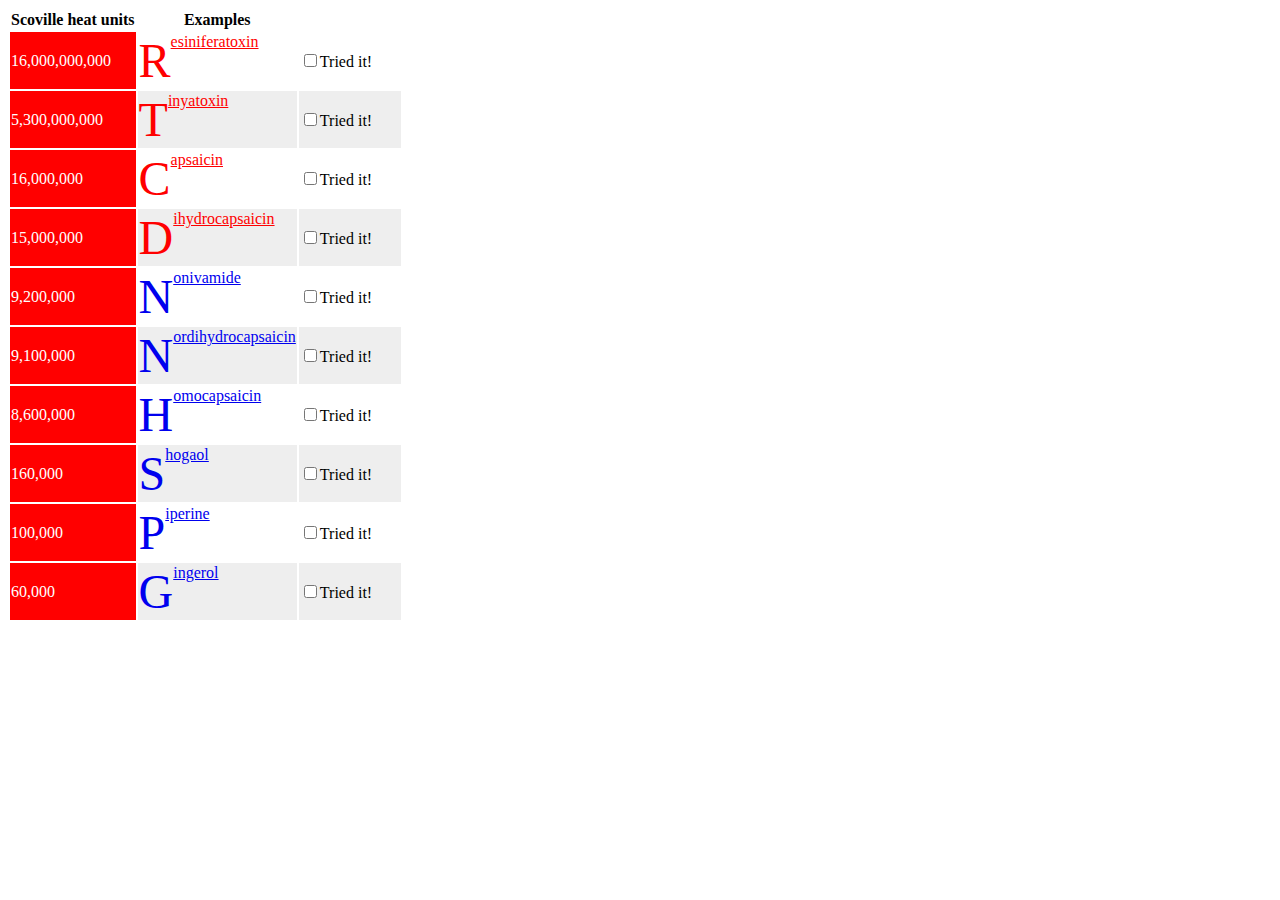
<file: 1/index.html>
<!doctype html>
<html>
 <head>
   <title>Red Hot Chili Peppers</title>
   <link rel="stylesheet" type="text/css" href="style.css">
 </head>
 <body>
  <table>
    <tr>
      <th>Scoville heat units</th>
      <th>Examples</th>
      <th width="100"></th>
    </tr>

    <tr>
      <td>16,000,000,000</td>
      <td><a href="/wiki/Resiniferatoxin" title="Resiniferatoxin (16,000,000,000)">Resiniferatoxin</a></td>
      <td><input type="checkbox"><label>Tried it!</label></td>
    </tr>

    <tr>
      <td>5,300,000,000</td>
      <td><a href="/wiki/Tinyatoxin" title="Tinyatoxin (5,300,000,000)">Tinyatoxin</a></td>
      <td><input type="checkbox"><label>Tried it!</label></td>
    </tr>

    <tr>
      <td>16,000,000</td>
      <td><a href="/wiki/Capsaicin" title="Capsaicin (16,000,000)">Capsaicin</a></td>
      <td><input type="checkbox"><label>Tried it!</label></td>
    </tr>

    <tr>
      <td>15,000,000</td>
      <td><a href="/wiki/Dihydrocapsaicin" title="Dihydrocapsaicin (15,000,000)">Dihydrocapsaicin</a></td>
      <td><input type="checkbox"><label>Tried it!</label></td>
    </tr>

    <tr>
      <td>9,200,000</td>
      <td><a href="/wiki/Nonivamide" title="Nonivamide (9,200,000)">Nonivamide</a></td>
      <td><input type="checkbox"><label>Tried it!</label></td>
    </tr>
    
    <tr>
      <td>9,100,000</td>
      <td><a href="/wiki/Nordihydrocapsaicin" title="Nordihydrocapsaicin (9,100,000)">Nordihydrocapsaicin</a></td>
      <td><input type="checkbox"><label>Tried it!</label></td>
    </tr>
    
    <tr>
      <td>8,600,000</td>
      <td><a href="/wiki/Homocapsaicin" title="Homocapsaicin (6,600,000)">Homocapsaicin</a></td>
      <td><input type="checkbox"><label>Tried it!</label></td>
    </tr>
    
    <tr>
      <td>160,000</td>
      <td><a href="/wiki/Shogaol" title="Shogaol (160,000)">Shogaol</a></td>
      <td><input type="checkbox"><label>Tried it!</label></td>
    </tr>
    
    <tr>
      <td>100,000</td>
      <td><a href="/wiki/Piperine" title="Piperine (100,000)">Piperine</a></td>
      <td><input type="checkbox"><label>Tried it!</label></td>
    </tr>
    
    <tr>
      <td>60,000</td>
      <td><a href="/wiki/Gingerol" title="Gingerol (60,000)">Gingerol</a></td>
      <td><input type="checkbox"><label>Tried it!</label></td>
    </tr>
  </table>
  </body>
 </html>
</file>
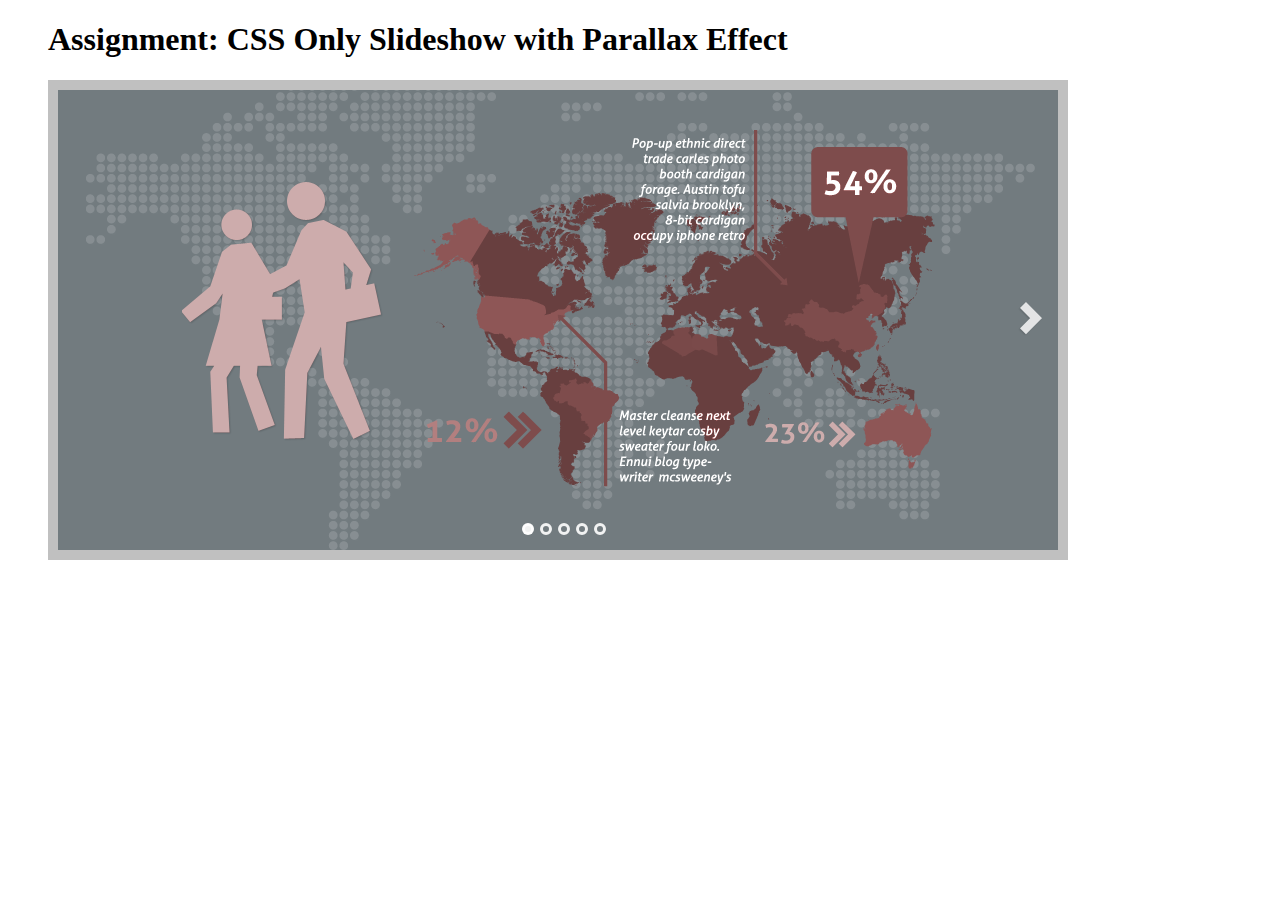
<file: 2/animation-transition/index.html>
<!doctype html>
<html lang="en">
    <head>
        <title>Assignment: Slideshow with Parallax Effect</title>
        <meta name="viewport" content="width=device-width, initial-scale=1.0"> 
        <link rel="stylesheet" type="text/css" href="css/style.css" />
    </head>
    <body>
        <main>
			<header>
				<h1>Assignment: CSS Only Slideshow <span>with Parallax Effect</span></h1>
			</header>
			
			<section class="sp-slideshow">
				<input id="button-1" type="radio" name="radio-set" class="sp-selector-1" checked="checked" />
				<label for="button-1" class="button-label-1"></label>
				
				<input id="button-2" type="radio" name="radio-set" class="sp-selector-2" />
				<label for="button-2" class="button-label-2"></label>
				
				<input id="button-3" type="radio" name="radio-set" class="sp-selector-3" />
				<label for="button-3" class="button-label-3"></label>
				
				<input id="button-4" type="radio" name="radio-set" class="sp-selector-4" />
				<label for="button-4" class="button-label-4"></label>
				
				<input id="button-5" type="radio" name="radio-set" class="sp-selector-5" />
				<label for="button-5" class="button-label-5"></label>
				
				<label for="button-1" class="sp-arrow sp-a1"></label>
				<label for="button-2" class="sp-arrow sp-a2"></label>
				<label for="button-3" class="sp-arrow sp-a3"></label>
				<label for="button-4" class="sp-arrow sp-a4"></label>
				<label for="button-5" class="sp-arrow sp-a5"></label>
				
				<div class="sp-content">
					<div class="sp-parallax-bg"></div>
					<ul class="sp-slider clearfix">
						<li><img src="images/image1.png" alt="image01" /></li>
						<li><img src="images/image2.png" alt="image02" /></li>
						<li><img src="images/image3.png" alt="image03" /></li>
						<li><img src="images/image4.png" alt="image04" /></li>
						<li><img src="images/image5.png" alt="image05" /></li>
					</ul>
				</div>
			</section>                       
		</main>
	</body>
</html>
</file>
<file: 1/style.css>
th{
  font-weight: 900;
}
td:first-of-type{
  color:white;
  background: red;
}
tr:nth-of-type(2n+3){
	background: #eee;
}
checked{
	background: blue;
}
:checked~label{
	color: red;
}
td:nth-of-type(2n):first-letter{
	float:left;
	font-size: 300%;
	vertical-align: top;
}
[title*=",000,000"]{
	color: red;
}
</file>
<file: 2/animation-transition/css/style.css>
main {
    margin: auto 40px;
}
    
.sp-slideshow {
    position: relative;
    max-width: 1000px;
    min-width: 260px;
    height: 460px;
    border: 10px solid silver;
}

.sp-content {
    position: relative;
    width: 100%;
    height: 100%;
    overflow: hidden;
}

.sp-parallax-bg {
    background: url(../images/map.png) repeat-x scroll 0 0;
    background-size: cover;
    position: absolute;
    top: 0;
    left: 0;
    width: 100%;
    height: 100%;
    overflow: hidden;
    transition: background-position 0.7s linear ; 
}

.sp-slideshow input {
    position: absolute;
    bottom: 15px;
    left: 50%;
    width: 9px;
    height: 9px;
    z-index: 1001;
    cursor: pointer;
    filter: alpha(opacity=0);
    opacity: 0;
}

.sp-slideshow input + label {
    position: absolute;
    bottom: 15px;
    left: 50%;
    width: 6px;
    height: 6px;
    display: block;
    z-index: 1000;
    border: 3px solid rgba(255,255,255,0.9);
    border-radius: 50%;
    transition: background-color 10s linear 0.1s; 
}

.sp-slideshow input:checked + label {
    background-color: #fff;
    background-color: rgba(255,255,255,0.9);
}

.sp-selector-1, .button-label-1 {
    margin-left: -36px;
}

.sp-selector-2, .button-label-2 {
    margin-left: -18px;
}

.sp-selector-4, .button-label-4 {
    margin-left: 18px;
}

.sp-selector-5, .button-label-5 {
    margin-left: 36px;
}

.sp-arrow {
    position: absolute;
    top: 50%;
    width: 28px;
    height: 38px;
    margin-top: -19px;
    display: none;
    opacity: 0.8;
    cursor: pointer;
    z-index: 1000;
    background: transparent url(../images/arrows.png) no-repeat;
    transition: opacity linear 0.3s; 
}

.sp-arrow:hover{
    opacity: 1;
}

.sp-arrow:active{
    margin-top: -18px;
}

.sp-selector-1:checked ~ .sp-arrow.sp-a2,
.sp-selector-2:checked ~ .sp-arrow.sp-a3,
.sp-selector-3:checked ~ .sp-arrow.sp-a4,
.sp-selector-4:checked ~ .sp-arrow.sp-a5 {
    right: 15px;
    display: block;
    background-position: top right;
}

.sp-selector-2:checked ~ .sp-arrow.sp-a1,
.sp-selector-3:checked ~ .sp-arrow.sp-a2,
.sp-selector-4:checked ~ .sp-arrow.sp-a3,
.sp-selector-5:checked ~ .sp-arrow.sp-a4 {
    left: 15px;
    display: block;
    background-position: top left;
}

input.sp-selector-1:checked ~ .sp-content {
    background-position: 0 0;
    background-color: #727b7f;
}

input.sp-selector-2:checked ~ .sp-content {
    background-position: -100px 0;
    background-color: #7f7276;
}

input.sp-selector-3:checked ~ .sp-content {
    background-position: -200px 0;
    background-color: #737f72;
}

input.sp-selector-4:checked ~ .sp-content {
    background-position: -300px 0;
    background-color: #79727f;
}

input.sp-selector-5:checked ~ .sp-content {
    background-position: -400px 0;
    background-color: #7d7f72;
}

input.sp-selector-1:checked ~ .sp-content .sp-parallax-bg {
    background-position: 0 0;
}

input.sp-selector-2:checked ~ .sp-content .sp-parallax-bg {
    background-position: -200px 0;
}

input.sp-selector-3:checked ~ .sp-content .sp-parallax-bg {
    background-position: -400px 0;
}

input.sp-selector-4:checked ~ .sp-content .sp-parallax-bg {
    background-position: -600px 0;
}

input.sp-selector-5:checked ~ .sp-content .sp-parallax-bg {
    background-position: -800px 0;
}

.sp-slider {
    position: relative;
    left: 0;
    width: 500%;
    height: 100%;
    list-style: none;
    margin: 0;
    padding: 0; 
    transition: left 0.8s ease; 
}

.sp-slider > li {
    color: #fff;
    width: 20%;
    box-sizing: border-box;
    height: 100%;
    padding: 0 60px;
    float: left;
    text-align: center;
    opacity: 0.4;
}

.sp-slider > li img{
	box-sizing: border-box;
	display: block;
	margin: 0 auto;
	padding: 40px 0 50px 0;
	max-height: 100%;
	max-width: 100%;
}

input.sp-selector-1:checked ~ .sp-content .sp-slider {
    left: 0;
}

input.sp-selector-2:checked ~ .sp-content .sp-slider {
    left: -100%;
}

input.sp-selector-3:checked ~ .sp-content .sp-slider {
    left: -200%;
}

input.sp-selector-4:checked ~ .sp-content .sp-slider {
    left: -300%; 
}

input.sp-selector-5:checked ~ .sp-content .sp-slider {
    left: -400%;
}

input.sp-selector-1:checked ~ .sp-content .sp-slider > li:first-child,
input.sp-selector-2:checked ~ .sp-content .sp-slider > li:nth-child(2),
input.sp-selector-3:checked ~ .sp-content .sp-slider > li:nth-child(3),
input.sp-selector-4:checked ~ .sp-content .sp-slider > li:nth-child(4),
input.sp-selector-5:checked ~ .sp-content .sp-slider > li:nth-child(5){
    opacity: 1;
    transition: opacity 0.8s ease 0.4s ; 
}
</file>
